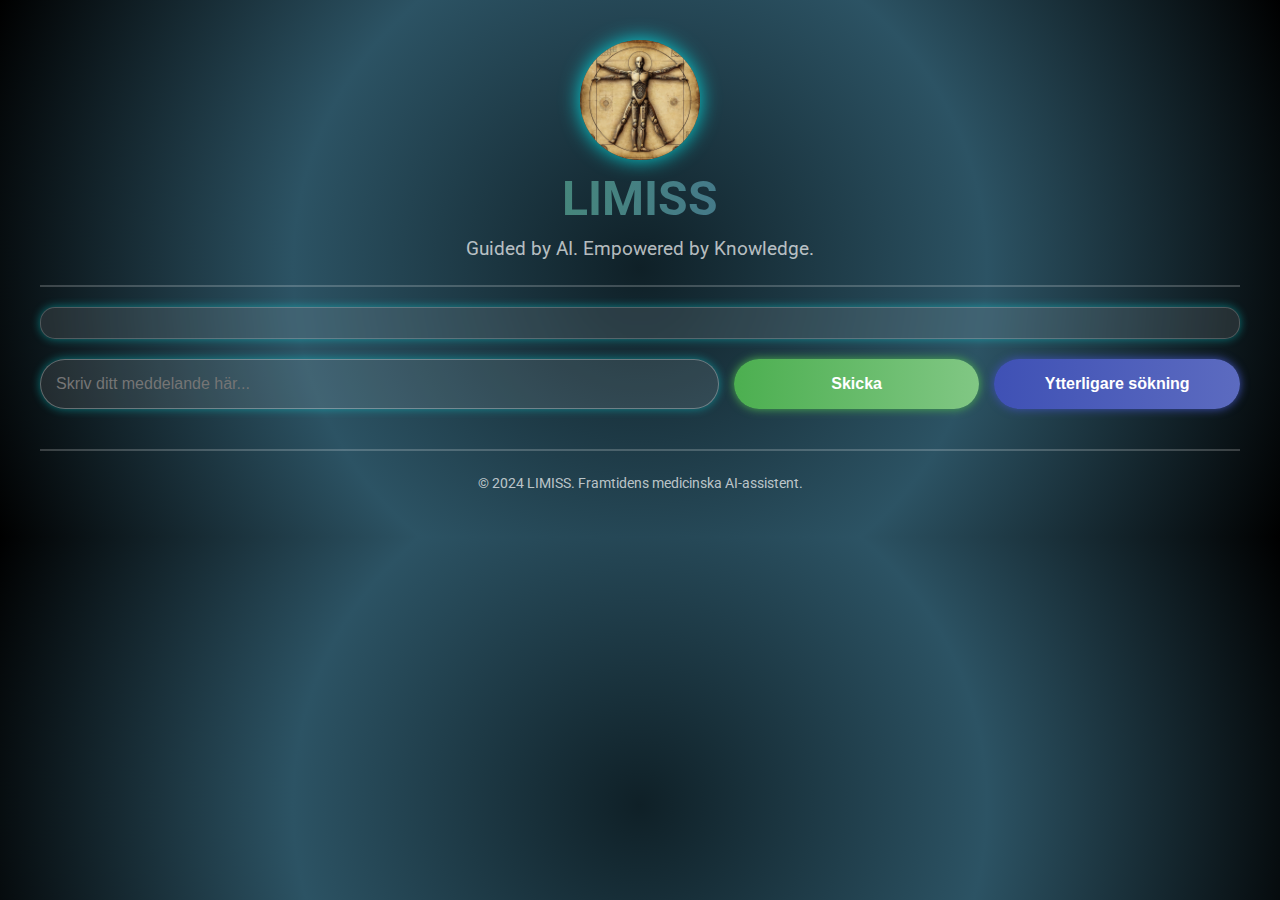
<file: index.html>
<!DOCTYPE html>
<html lang="sv">
<head>
    <meta charset="UTF-8">
    <meta name="viewport" content="width=device-width, initial-scale=1.0">
    <title>LIMISS - Din medicinska AI-assistent</title>
    <link rel="stylesheet" href="styles.css">
    <link href="https://fonts.googleapis.com/css2?family=Roboto:wght@400;500;700&display=swap" rel="stylesheet">
</head>
<body>
    <div class="container">
        <header>
            <div class="logo">
                <img src="images/limiss-logo.jpg" alt="LIMISS Logo">
            </div>
            <h1>LIMISS</h1>
            <p>Guided by AI. Empowered by Knowledge.</p>
        </header>

        <main>
            <div class="chat-container">
                <div class="chat-box" id="chat-box">
                    <!-- Dynamiska meddelanden kommer att läggas här -->
                </div>
            </div>
            <form id="chat-form">
                <input type="text" id="user-input" placeholder="Skriv ditt meddelande här..." autocomplete="off">
                <button type="submit" id="send-btn">Skicka</button>
                <button type="button" id="search-btn">Ytterligare sökning</button>
            </form>
        </main>

        <footer>
            <p>© 2024 LIMISS. Framtidens medicinska AI-assistent.</p>
        </footer>
    </div>

    <script src="scripts.js"></script>
</body>
</html>
</file>
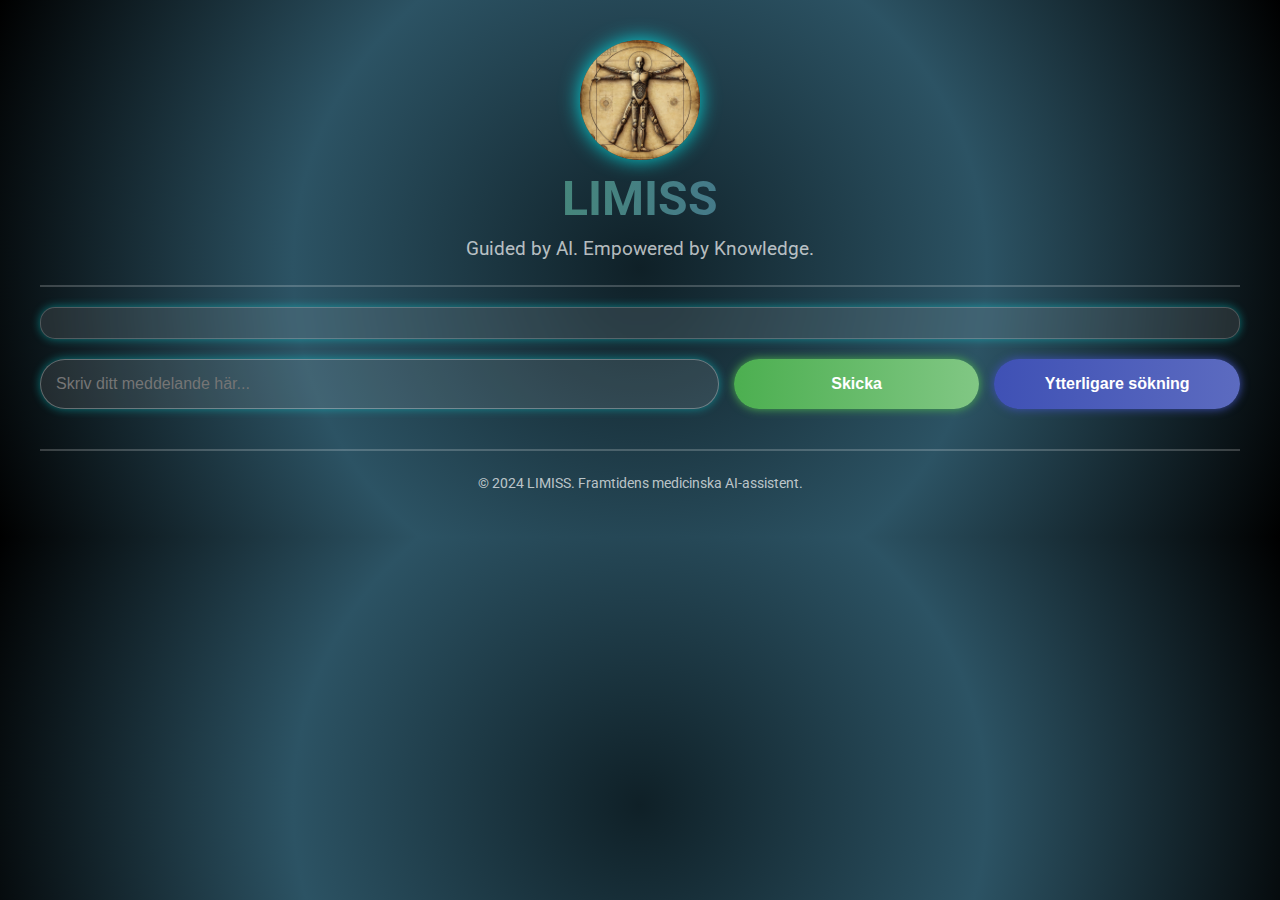
<file: templates/index.html>
<!DOCTYPE html>
<html lang="sv">
<head>
    <meta charset="UTF-8">
    <meta name="viewport" content="width=device-width, initial-scale=1.0">
    <title>LIMISS - Din medicinska AI-assistent</title>
    <link rel="stylesheet" href="/static/css/styles.css">
    <link href="https://fonts.googleapis.com/css2?family=Roboto:wght@400;500;700&display=swap" rel="stylesheet">
</head>
<body>
    <div class="container">
        <header>
            <div class="logo">
                <img src="/static/images/limiss-logo.jpg" alt="LIMISS Logo">
            </div>
            <h1>LIMISS</h1>
            <p>Guided by AI. Empowered by Knowledge.</p>
        </header>

        <main>
            <div class="chat-container">
                <div class="chat-box" id="chat-box">
                    <!-- Dynamiska meddelanden kommer att läggas här -->
                </div>
            </div>
            <form id="chat-form">
                <input type="text" id="user-input" placeholder="Skriv ditt meddelande här..." autocomplete="off">
                <button type="submit" id="send-btn">Skicka</button>
                <button type="button" id="search-btn">Ytterligare sökning</button>
            </form>
        </main>

        <footer>
            <p>© 2024 LIMISS. Framtidens medicinska AI-assistent.</p>
        </footer>
    </div>

    <script src="/static/js/scripts.js"></script>
</body>
</html>
</file>
<file: styles.css>
body {
    margin: 0;
    font-family: 'Roboto', sans-serif;
    background: radial-gradient(circle, #0f2027, #2c5364, #000);
    color: #ffffff;
    overflow-x: hidden;
}

.container {
    max-width: 1200px;
    margin: 0 auto;
    padding: 20px;
    display: flex;
    flex-direction: column;
    gap: 20px;
}

header {
    text-align: center;
    padding: 20px 0;
    border-bottom: 2px solid rgba(255, 255, 255, 0.2);
    position: relative;
}

header .logo img {
    max-width: 120px;
    display: block;
    margin: 0 auto 10px;
    border-radius: 50%;
    box-shadow: 0 0 20px rgba(0, 255, 255, 0.8);
}

header h1 {
    font-size: 3rem;
    font-weight: 700;
    margin: 10px 0;
    background: linear-gradient(to right, #4caf50, #3f51b5);
    -webkit-background-clip: text;
    -webkit-text-fill-color: transparent;
}

header p {
    font-size: 1.2rem;
    font-weight: 400;
    margin: 5px 0;
    color: #ffffffb3;
}

.chat-container {
    display: flex;
    flex-direction: column;
    gap: 20px;
}

.chat-box {
    flex: 1;
    height: 500px;
    padding: 15px;
    overflow-y: auto;
    background: rgba(255, 255, 255, 0.1);
    backdrop-filter: blur(10px);
    border-radius: 15px;
    border: 1px solid rgba(255, 255, 255, 0.2);
    box-shadow: 0 0 10px rgba(0, 255, 255, 0.4);
}

.chat-box .message {
    margin-bottom: 15px;
    padding: 10px;
    border-radius: 8px;
    font-size: 1rem;
}

.chat-box .message.user {
    background-color: #4caf50;
    color: #ffffff;
    text-align: right;
    box-shadow: 0 0 10px #4caf50;
}

.chat-box .message.ai {
    background-color: #3f51b5;
    color: #ffffff;
    text-align: left;
    box-shadow: 0 0 10px #3f51b5;
}

#chat-form {
    display: flex;
    gap: 15px;
    margin-top: 20px;
    justify-content: center;
}

#user-input {
    flex: 3;
    padding: 15px;
    border-radius: 25px;
    border: 1px solid rgba(255, 255, 255, 0.3);
    background-color: rgba(255, 255, 255, 0.1);
    color: #ffffff;
    font-size: 1rem;
    box-shadow: 0 0 10px rgba(0, 255, 255, 0.4);
}

#send-btn,
#search-btn {
    flex: 1;
    padding: 15px;
    border: none;
    border-radius: 25px;
    cursor: pointer;
    font-weight: 600;
    font-size: 1rem;
    transition: all 0.3s ease;
}

#send-btn {
    background: linear-gradient(to right, #4caf50, #81c784);
    color: #ffffff;
    box-shadow: 0 0 10px #4caf50;
}

#search-btn {
    background: linear-gradient(to right, #3f51b5, #5c6bc0);
    color: #ffffff;
    box-shadow: 0 0 10px #3f51b5;
}

#send-btn:hover,
#search-btn:hover {
    opacity: 0.9;
    transform: translateY(-3px);
}

footer {
    text-align: center;
    margin-top: 20px;
    font-size: 0.9rem;
    color: #ffffffb3;
    border-top: 2px solid rgba(255, 255, 255, 0.2);
    padding: 10px 0;
}
</file>
<file: static/css/styles.css>
body {
    margin: 0;
    font-family: 'Roboto', sans-serif;
    background: radial-gradient(circle, #0f2027, #2c5364, #000);
    color: #ffffff;
    overflow-x: hidden;
}

.container {
    max-width: 1200px;
    margin: 0 auto;
    padding: 20px;
    display: flex;
    flex-direction: column;
    gap: 20px;
}

header {
    text-align: center;
    padding: 20px 0;
    border-bottom: 2px solid rgba(255, 255, 255, 0.2);
    position: relative;
}

header .logo img {
    max-width: 120px;
    display: block;
    margin: 0 auto 10px;
    border-radius: 50%;
    box-shadow: 0 0 20px rgba(0, 255, 255, 0.8);
}

header h1 {
    font-size: 3rem;
    font-weight: 700;
    margin: 10px 0;
    background: linear-gradient(to right, #4caf50, #3f51b5);
    -webkit-background-clip: text;
    -webkit-text-fill-color: transparent;
}

header p {
    font-size: 1.2rem;
    font-weight: 400;
    margin: 5px 0;
    color: #ffffffb3;
}

.chat-container {
    display: flex;
    flex-direction: column;
    gap: 20px;
}

.chat-box {
    flex: 1;
    height: 500px;
    padding: 15px;
    overflow-y: auto;
    background: rgba(255, 255, 255, 0.1);
    backdrop-filter: blur(10px);
    border-radius: 15px;
    border: 1px solid rgba(255, 255, 255, 0.2);
    box-shadow: 0 0 10px rgba(0, 255, 255, 0.4);
}

.chat-box .message {
    margin-bottom: 15px;
    padding: 10px;
    border-radius: 8px;
    font-size: 1rem;
}

.chat-box .message.user {
    background-color: #4caf50;
    color: #ffffff;
    text-align: right;
    box-shadow: 0 0 10px #4caf50;
}

.chat-box .message.ai {
    background-color: #3f51b5;
    color: #ffffff;
    text-align: left;
    box-shadow: 0 0 10px #3f51b5;
}

#chat-form {
    display: flex;
    gap: 15px;
    margin-top: 20px;
    justify-content: center;
}

#user-input {
    flex: 3;
    padding: 15px;
    border-radius: 25px;
    border: 1px solid rgba(255, 255, 255, 0.3);
    background-color: rgba(255, 255, 255, 0.1);
    color: #ffffff;
    font-size: 1rem;
    box-shadow: 0 0 10px rgba(0, 255, 255, 0.4);
}

#send-btn,
#search-btn {
    flex: 1;
    padding: 15px;
    border: none;
    border-radius: 25px;
    cursor: pointer;
    font-weight: 600;
    font-size: 1rem;
    transition: all 0.3s ease;
}

#send-btn {
    background: linear-gradient(to right, #4caf50, #81c784);
    color: #ffffff;
    box-shadow: 0 0 10px #4caf50;
}

#search-btn {
    background: linear-gradient(to right, #3f51b5, #5c6bc0);
    color: #ffffff;
    box-shadow: 0 0 10px #3f51b5;
}

#send-btn:hover,
#search-btn:hover {
    opacity: 0.9;
    transform: translateY(-3px);
}

footer {
    text-align: center;
    margin-top: 20px;
    font-size: 0.9rem;
    color: #ffffffb3;
    border-top: 2px solid rgba(255, 255, 255, 0.2);
    padding: 10px 0;
}
</file>
